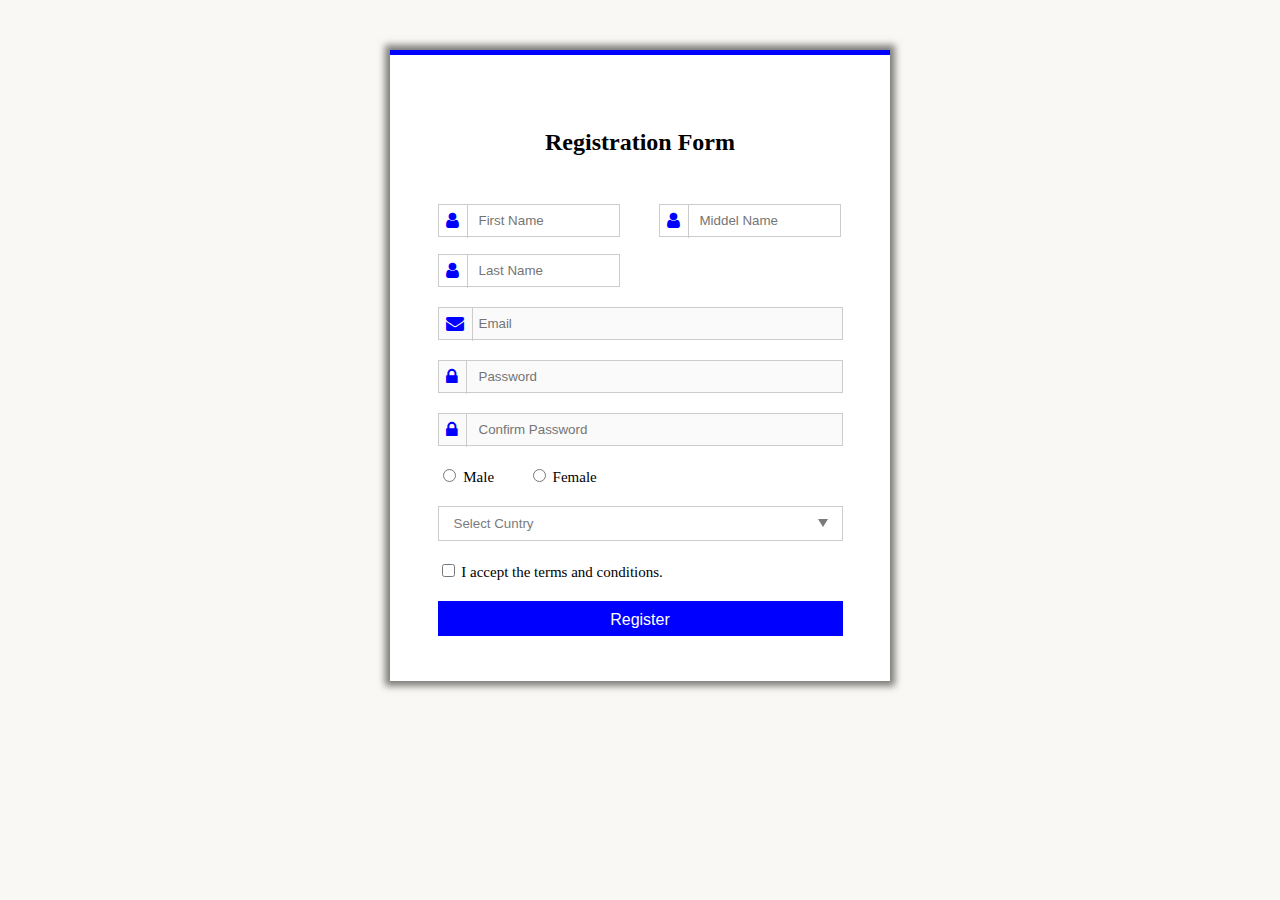
<file: index.html>
<!DOCTYPE html>
<html lang="en">
<head>
    <meta charset="UTF-8">
    <meta http-equiv="X-UA-Compatible" content="IE=edge">
    <meta name="viewport" content="width=device-width, initial-scale=1.0">
    <title>formal_Registration From</title>
    <link rel="stylesheet" type="text/css" href="formal_registration_style.css">
    <link rel="stylesheet" href="https://cdnjs.cloudflare.com/ajax/libs/font-awesome/4.7.0/css/font-awesome.min.css">
</head>
<body>
    <div class=" container">  
        <h2>Registration Form</h2>
        <div class="form-container">
            <form>
                <div class="input-name">
                    <i class="fa fa-user lock"></i>
                    <input type="text" placeholder="First Name" class="name">
                     
                     <span>
                        <i class="fa fa-user lock"></i>
                        <input type="text" placeholder="Middel Name" class="name">
                        <br>
                        <br>
                        <i class="fa fa-user lock"></i>
                        <input type="text" placeholder="Last Name" class="name"> 
                    </span>
            
                </div>
                <div class="input-name">
                    <i class="fa fa-envelope"></i>
                    <input type="text" placeholder="Email" class="text-name">
                    
                </div>
                
                <div class="input-name">
                    <i class="fa fa-lock"></i>
                    <input type="password" placeholder="Password" class="text-name">
                </div>

                <div class="input-name">
                    <i class="fa fa-lock"></i>
                    <input type="password" placeholder="Confirm Password" class="text-name">
                </div>

                <div class="input-name">
                     
                    <input type="radio" class="redio-button" name="k1">
                    <label style="margin-right: 30px;">Male</label>

                    <input type="radio" class="Redio-button" name="k1">
                    <label > Female</label>
                </div>

                <div class="input-name">
                     <select class="country">
                        <option >Select Cuntry</option>
                        <option >INDIA</option>
                        <option >WESTANDEG</option>
                        <option >SHIRILANKA</option>
                        <option >JAPAN</option>
                        <option >RUSH</option>
                        <option >IRAN</option>
                        <option > AMERICA</option>
                        <option >SAGAR</option>
                     </select>
                     <div class="arrow"></div>
                </div>
                
                <div class="input-name">
                    <input type="checkbox" class="check-box">
                    <label class="check">I accept the terms and conditions.</label>
                </div>
                 
                <div class="input-name">
                    <input type="submit" class="button" value="Register">
                </div>
                 
            </form>
        </div>
    </div>
</body>
</html>
</file>
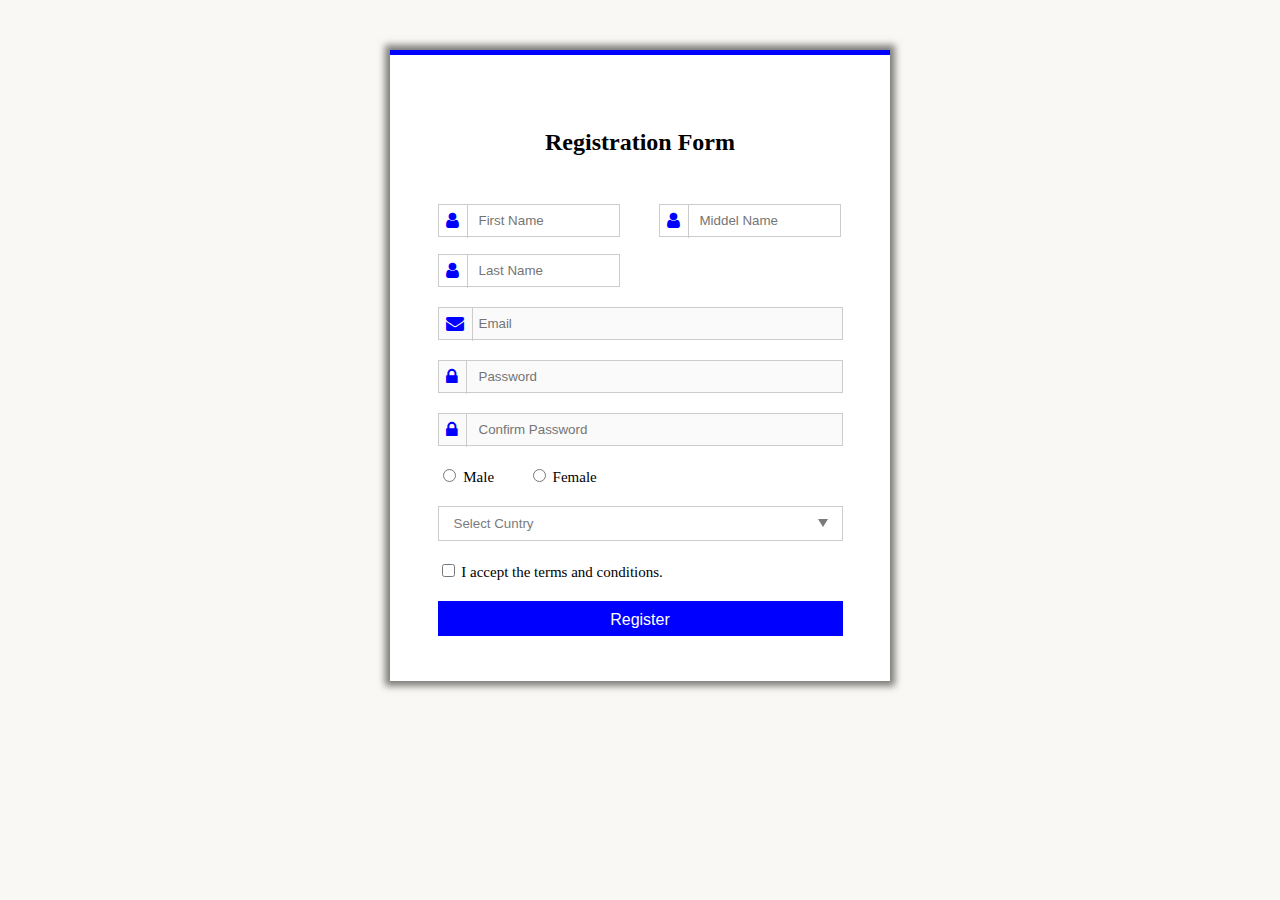
<file: index.html.html>
<!DOCTYPE html>
<html lang="en">
<head>
    <meta charset="UTF-8">
    <meta http-equiv="X-UA-Compatible" content="IE=edge">
    <meta name="viewport" content="width=device-width, initial-scale=1.0">
    <title>formal_Registration From</title>
    <link rel="stylesheet" type="text/css" href="formal_registration_style.css">
    <link rel="stylesheet" href="https://cdnjs.cloudflare.com/ajax/libs/font-awesome/4.7.0/css/font-awesome.min.css">
</head>
<body>
    <div class=" container">  
        <h2>Registration Form</h2>
        <div class="form-container">
            <form>
                <div class="input-name">
                    <i class="fa fa-user lock"></i>
                    <input type="text" placeholder="First Name" class="name">
                     
                     <span>
                        <i class="fa fa-user lock"></i>
                        <input type="text" placeholder="Middel Name" class="name">
                        <br>
                        <br>
                        <i class="fa fa-user lock"></i>
                        <input type="text" placeholder="Last Name" class="name"> 
                    </span>
            
                </div>
                <div class="input-name">
                    <i class="fa fa-envelope"></i>
                    <input type="text" placeholder="Email" class="text-name">
                    
                </div>
                
                <div class="input-name">
                    <i class="fa fa-lock"></i>
                    <input type="password" placeholder="Password" class="text-name">
                </div>

                <div class="input-name">
                    <i class="fa fa-lock"></i>
                    <input type="password" placeholder="Confirm Password" class="text-name">
                </div>

                <div class="input-name">
                     
                    <input type="radio" class="redio-button" name="k1">
                    <label style="margin-right: 30px;">Male</label>

                    <input type="radio" class="Redio-button" name="k1">
                    <label > Female</label>
                </div>

                <div class="input-name">
                     <select class="country">
                        <option >Select Cuntry</option>
                        <option >INDIA</option>
                        <option >WESTANDEG</option>
                        <option >SHIRILANKA</option>
                        <option >JAPAN</option>
                        <option >RUSH</option>
                        <option >IRAN</option>
                        <option > AMERICA</option>
                        <option >SAGAR</option>
                     </select>
                     <div class="arrow"></div>
                </div>
                
                <div class="input-name">
                    <input type="checkbox" class="check-box">
                    <label class="check">I accept the terms and conditions.</label>
                </div>
                 
                <div class="input-name">
                    <input type="submit" class="button" value="Register">
                </div>
                 
            </form>
        </div>
    </div>
</body>
</html>
</file>
<file: formal_registration_style.css>
*
{
    margin: 100;
    padding: 100;
    box-sizing: border-box;
}
body
{
    font-size: 15px;
    background:rgb(250, 248, 244) ;
}
.container
{
    background:rgb(255, 255, 255);
    width: 500px;
    padding: 25px;
    margin: 50px auto 0;
    border-top: 5px solid blue;
    box-shadow: 0 0 7px 5px rgba(0, 0, 0, 0.5);

}
.container h2
{
    font-size: 24px;
    line-height: 24px ;
    padding: 30px;
    text-align: center;
}

.input-name
{
    width: 90%;
    position: relative;
    margin: 20px auto;
}
.lock
{ 
    padding: 8px 11px;
}
.name
{
    width : 45%;
    padding: 8px 0px 8px 40px;
}
.input-name span
{
    margin-left: 35px;
}
.text-name
{
    width: 100%;
    padding: 8px 0 8px 40px;
}
.input-name i
{
    position: absolute;
    font-size: 18px;
    color: blue;
    border-right: 1px solid #cccccc;
}
.input-name i 
{
    padding: 8px;
}
.submit-button
{
    max-width: 55px;
}
.text-name,.name
{
    border: 1px solid #cccccc;
    outline: none;
    -webkit-transition: all 0.3s ease-in-out;
    -moz-transition: all 0.3s ease-in-out;
    -ms-transition: all 0.3s ease-in-out;
    transition: all 0.3s ease-in-out;
}
.text-name,.hover,.name:hover
{
    background-color: #fafafa;
}
.text-name,.focus,.name:focus
{
    border: 1px solid blue;
}
.redio-button
{
    margin-right: 4px;
    
}
.country
{
    display: inline-block;
    width:100%;
    height: 35px;
    padding: 0px 15px;
    cursor: pointer;
    border: 1px solid #cccccc;
    color: #7b7b7b;
    border-radius: 0;
    background-color: white;
    appearance: none;

}
.country:hover,.country:focus
{
    color: blue;
    background: #fafafa;
    border-color: blue;
    outline: none;
}
.text-name
{
    border-color: #cccccc;
}
.text-name:focus
{
    border-color: blue;
    background :#fafafa;
    outline: none;

}
.check-butoon:hover+.check::before
{
    border-color: blue;
}
.check-butoon:checked +.check::after
{
    border-color: green;
}
.arrow
{
    position: absolute;
    top:calc(50% - 4px);
    right: 15px;
    width: 0;
    height: 0;
    pointer-events: none;
    border-width: 8px 5px 0px 5px;
    border-style:solid;
    border-color : #7b7b7b transparent transparent transparent;
}
.country:hover + .arrow, .country:focus + .arrow
{
    border-top-color: blue;
}
.button
{
    background-color: blue;
    color:white;
    height: 35px;
    line-height: 35px;
    width: 100%;
    border: none;
    outline:none;
    font-size: 16px;
}
.button:hover
{
    background-color: green;
    
}
@media(max-width:480px)
{
    .container
    {
        width: 70%;
        padding: 0px;
    }
    .form-container
    {
        width: 100%;
    }
    .input-name
    {
        margin-bottom: -20px;
    }
    .name
    {
        width: 100%;
        padding: 8px 0px 8px 48px;
    }
    .input-name span
    {
        padding: 0;
        margin: 0;   
    }
    .button
    {
        margin-bottom: 30px;
        margin-top: 15px;
    }
    .country
    {
        margin-bottom: 15px;
    }
    .redio-button
    {
        margin-bottom: 15px;
         
    }
    .text-name
    {
        margin-bottom: 15px;
    }
    .input-name span
    {
        margin-top: 15px;
        margin-bottom: 15px;
    }
    .name
    {
        
        margin-bottom: 15px;
    }
     

}
.input-name
{
    margin-top: 15px;
}
</file>
